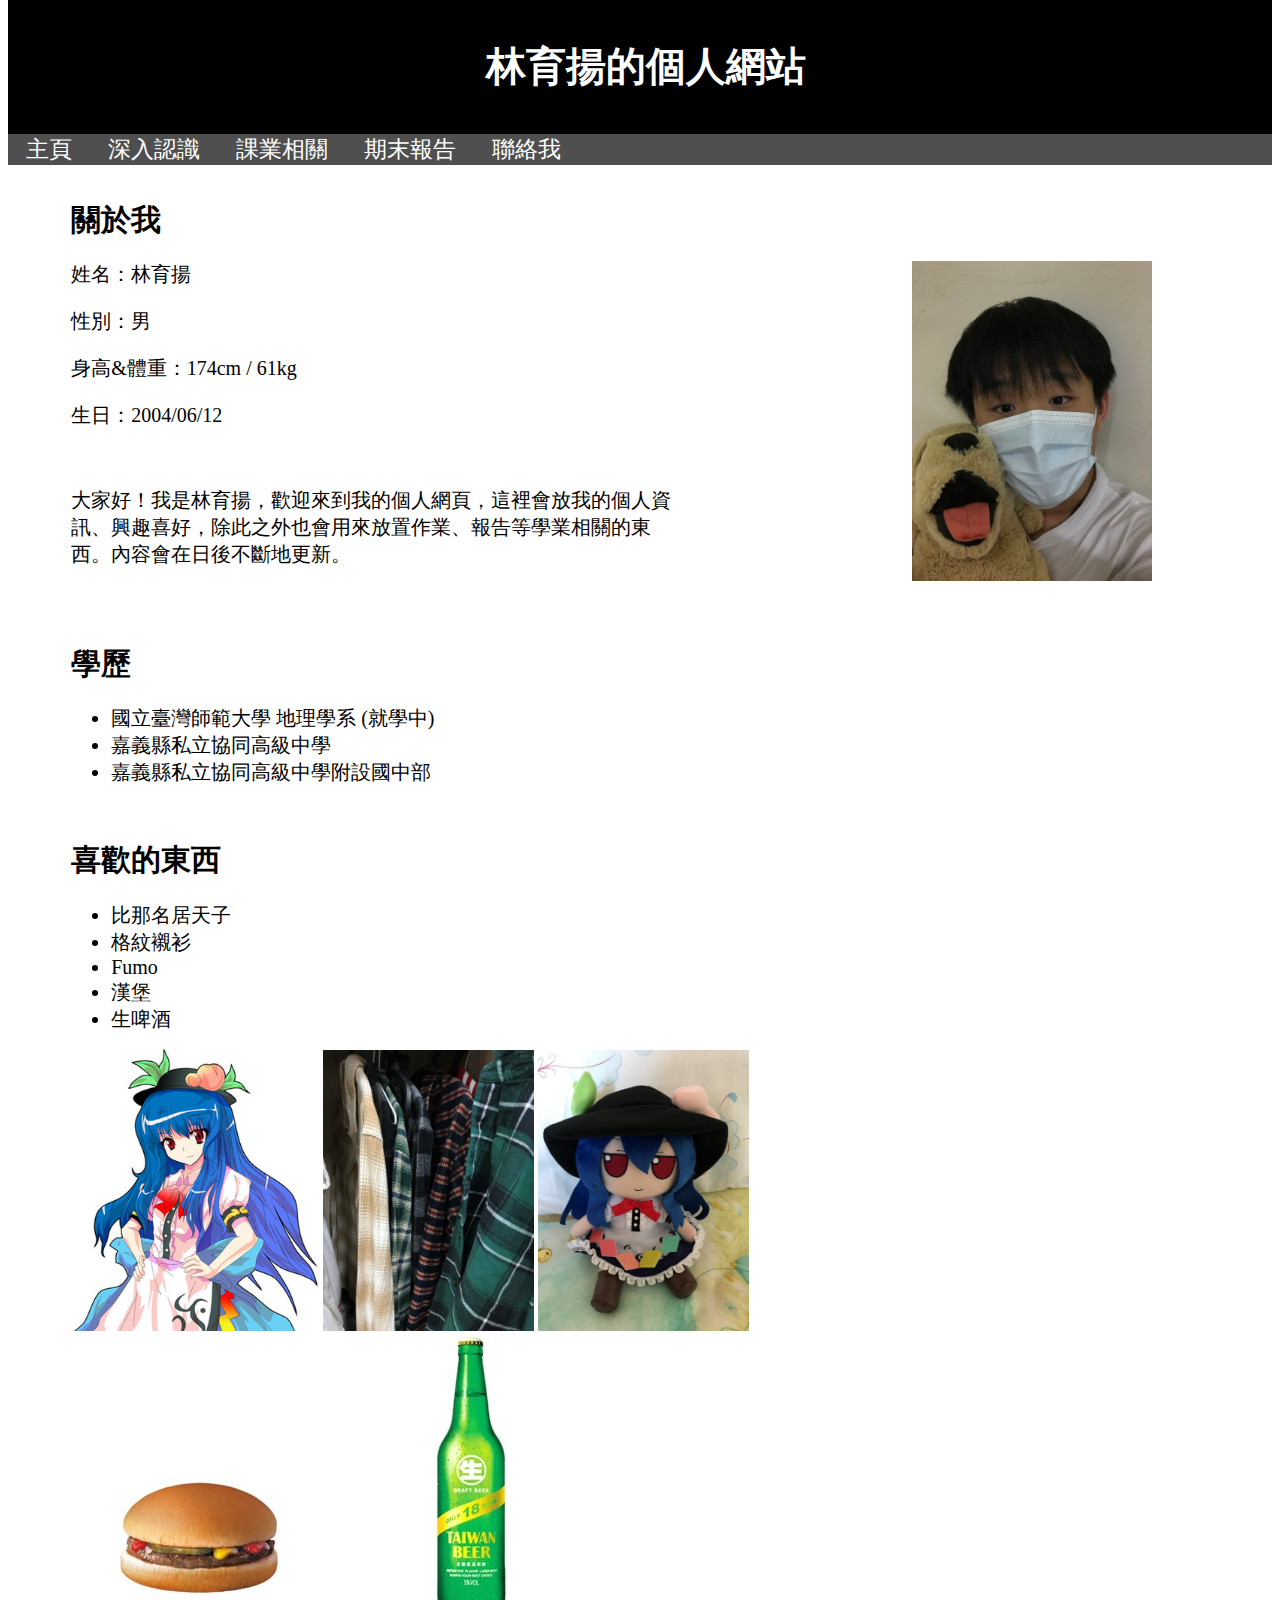
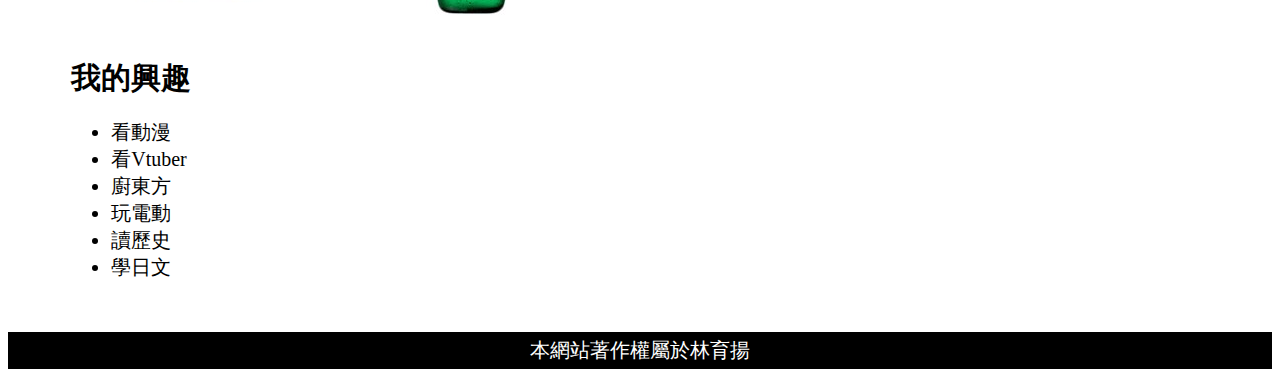
<file: index.html>
<!DOCTYPE html>
<html>

<head>
    <meta charset="utf-8">
    <meta name="viewport" content="width=device-width, initial-scale=1">
    <title>Jerry_Lin | Webpage</title>
    <link rel="stylesheet" type="text/css" href="index_css.css">
</head>

<body>
    <!--網頁名稱-->
    <div class="top">
        <h1 class="title">林育揚的個人網站</h1>
    </div>
    <!--Navigation Bar-->
    <div>
        <ul class="nav">
            <li class="nav"><a href="index.html">主頁</a></li>
            <li class="nav"><a href="aboutme.html">深入認識</a></li>
            <li class="nav"><a href="studies.html">課業相關</a></li>
            <li class="nav"><a href="final.html">期末報告</a></li>
            <li class="nav"><a href="contact.html">聯絡我</a></li>
        </ul>
    </div>
    <!--網頁內容-->
    <div class="mid">
        <div>
            <h1>關於我</h1>
            <!--個人照片-->
            <img src="index\Selfie.jpg" class="pic">
            <p>姓名：林育揚</p>
            <p>性別：男</p>
            <p class="textrange">身高&體重：174cm / 61kg</p>
            <p class="textrange">生日：2004/06/12</p>
            <br>
            <!--關於我中的敘述-->
            <p class="textrange">大家好！我是林育揚，歡迎來到我的個人網頁，這裡會放我的個人資訊、興趣喜好，除此之外也會用來放置作業、報告等學業相關的東西。內容會在日後不斷地更新。</p>
            <br>
        </div>
        <br>
        <div>
            <h1>學歷</h1>
            <ul>
                <li class="textrange">國立臺灣師範大學 地理學系 (就學中)</li>
                <li class="textrange">嘉義縣私立協同高級中學</li>
                <li class="textrange">嘉義縣私立協同高級中學附設國中部</li>
            </ul>
        </div>
        <br>
        <div>
            <h1>喜歡的東西</h1>
            <ul>
                <li>比那名居天子</li>
                <li>格紋襯衫</li>
                <li>Fumo</li>
                <li>漢堡</li>
                <li>生啤酒</li>
            </ul>
            <img src="index\tenshi.png" width="248" height="282">
            <img src="index\clothes.jpg" width="211" height="281">
            <img src="index\tenshi_fumo.jpg" width="211" height="281">
            <br>
            <img src="index\hamburger.jpg">
            <img src="index\beer.jpg">
        </div>
        <br>
        <div>
            <h1>我的興趣</h1>
            <ul>
                <li>看動漫</li>
                <li>看Vtuber</li>
                <li>廚東方</li>
                <li>玩電動</li>
                <li>讀歷史</li>
                <li>學日文</li>
            </ul>
        </div>
    </div>
    <!--頁尾-->
    <div class="bottom">
        <p class="bottom">本網站著作權屬於林育揚</p>
    </div>
</body>

</html>
</file>
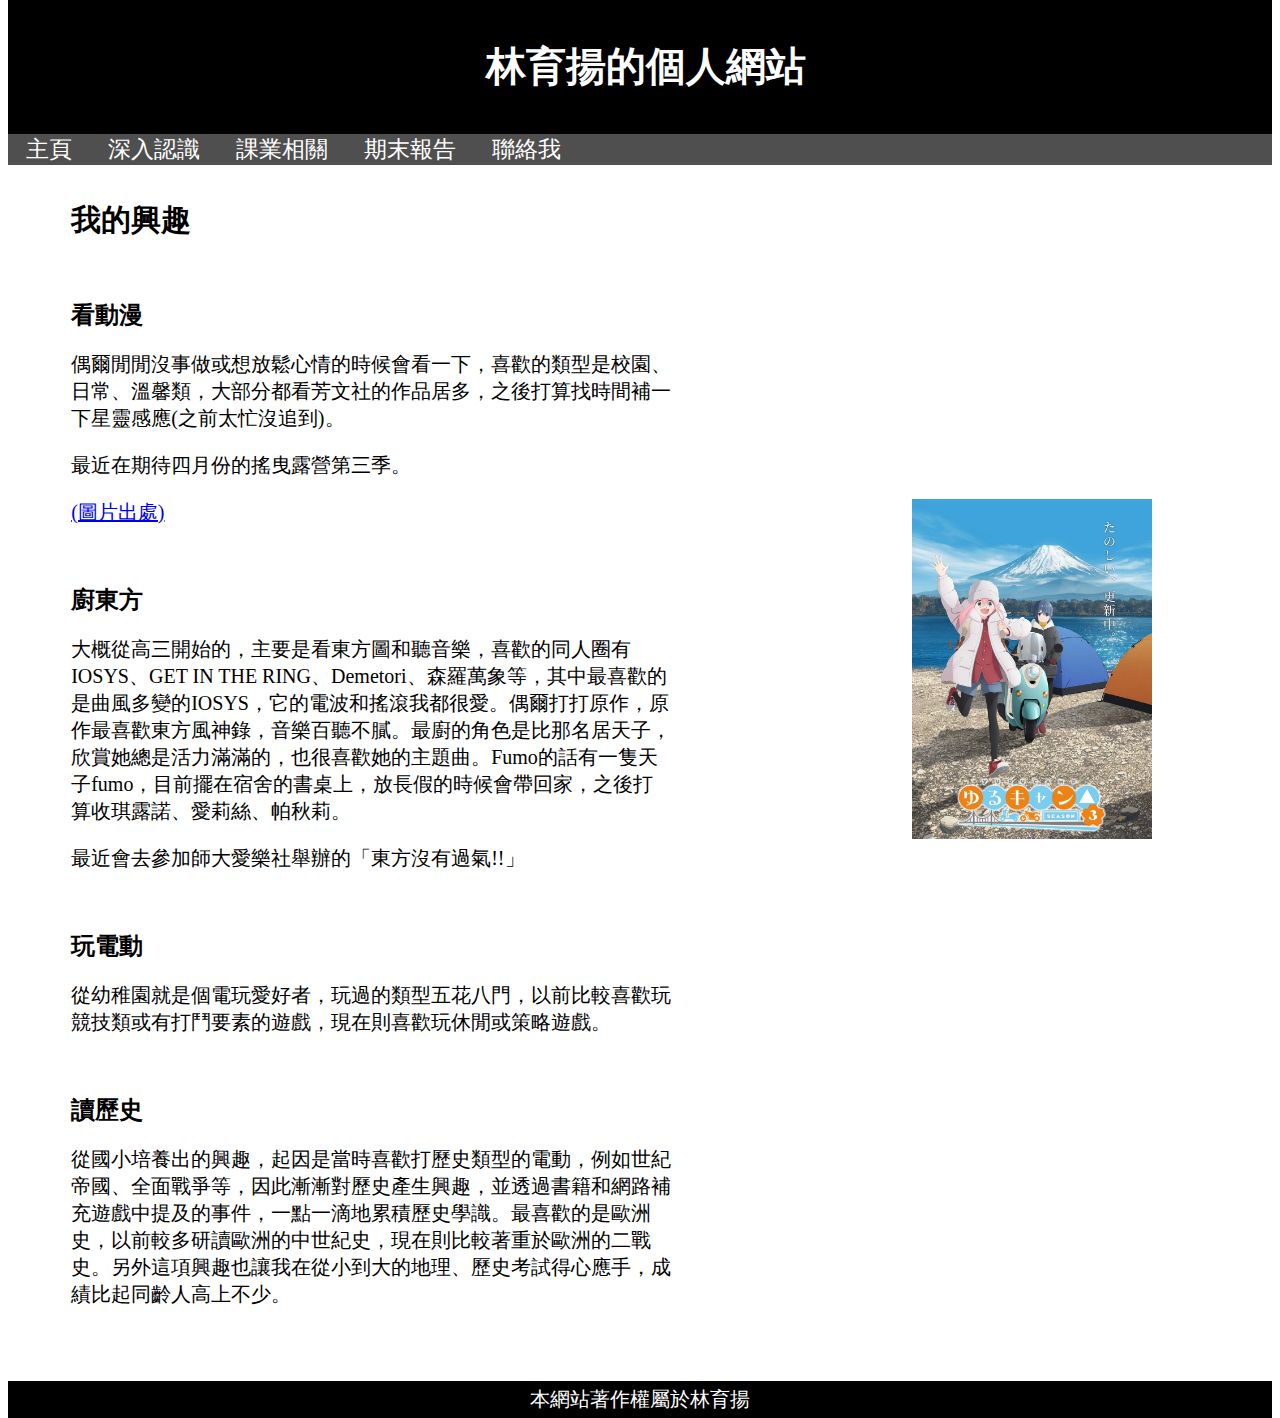
<file: aboutme.html>
<!DOCTYPE html>
<html>

<head>
    <meta charset="utf-8">
    <meta name="viewport" content="width=device-width, initial-scale=1">
    <title>Jerry_Lin | Webpage</title>
    <link rel="stylesheet" type="text/css" href="index_css.css">
</head>

<body>
    <!--網頁名稱-->
    <div class="top">
        <h1 class="title">林育揚的個人網站</h1>
    </div>
    <!--Navigation Bar-->
    <div>
        <ul class="nav">
            <li class="nav"><a href="index.html">主頁</a></li>
            <li class="nav"><a href="aboutme.html">深入認識</a></li>
            <li class="nav"><a href="studies.html">課業相關</a></li>
            <li class="nav"><a href="final.html">期末報告</a></li>
            <li class="nav"><a href="contact.html">聯絡我</a></li>
        </ul>
    </div>
    <div class="mid">
        <h1>我的興趣</h1>
        <br>
        <h2>看動漫</h2>
        <p class="textrange">偶爾閒閒沒事做或想放鬆心情的時候會看一下，喜歡的類型是校園、日常、溫馨類，大部分都看芳文社的作品居多，之後打算找時間補一下星靈感應(之前太忙沒追到)。</p>
        <p class="textrange">最近在期待四月份的搖曳露營第三季。</p>
        <!--搖曳露營第三季預告圖片，出處：https://gnn.gamer.com.tw/detail.php?sn=252638-->
        <a href="https://gnn.gamer.com.tw/detail.php?sn=252638" target="blank"><img class="pic" src="aboutme\yurucamp3.jpg"></a>
        <a href="https://gnn.gamer.com.tw/detail.php?sn=252638" target="blank">
            <p>(圖片出處)</p>
        </a>
        <br>
        <h2>廚東方</h2>
        <p class="textrange">大概從高三開始的，主要是看東方圖和聽音樂，喜歡的同人圈有IOSYS、GET IN THE RING、Demetori、森羅萬象等，其中最喜歡的是曲風多變的IOSYS，它的電波和搖滾我都很愛。偶爾打打原作，原作最喜歡東方風神錄，音樂百聽不膩。最廚的角色是比那名居天子，欣賞她總是活力滿滿的，也很喜歡她的主題曲。Fumo的話有一隻天子fumo，目前擺在宿舍的書桌上，放長假的時候會帶回家，之後打算收琪露諾、愛莉絲、帕秋莉。</p>
        <p class="textrange">最近會去參加師大愛樂社舉辦的「東方沒有過氣!!」</p>
        <br>
        <h2>玩電動</h2>
        <p class="textrange">從幼稚園就是個電玩愛好者，玩過的類型五花八門，以前比較喜歡玩競技類或有打鬥要素的遊戲，現在則喜歡玩休閒或策略遊戲。</p>
        <br>
        <h2>讀歷史</h2>
        <p class="textrange">從國小培養出的興趣，起因是當時喜歡打歷史類型的電動，例如世紀帝國、全面戰爭等，因此漸漸對歷史產生興趣，並透過書籍和網路補充遊戲中提及的事件，一點一滴地累積歷史學識。最喜歡的是歐洲史，以前較多研讀歐洲的中世紀史，現在則比較著重於歐洲的二戰史。另外這項興趣也讓我在從小到大的地理、歷史考試得心應手，成績比起同齡人高上不少。</p>
        <br>
    </div>
    <div class="bottom">
        <p class="bottom">本網站著作權屬於林育揚</p>
    </div>
</body>

</html>
</file>
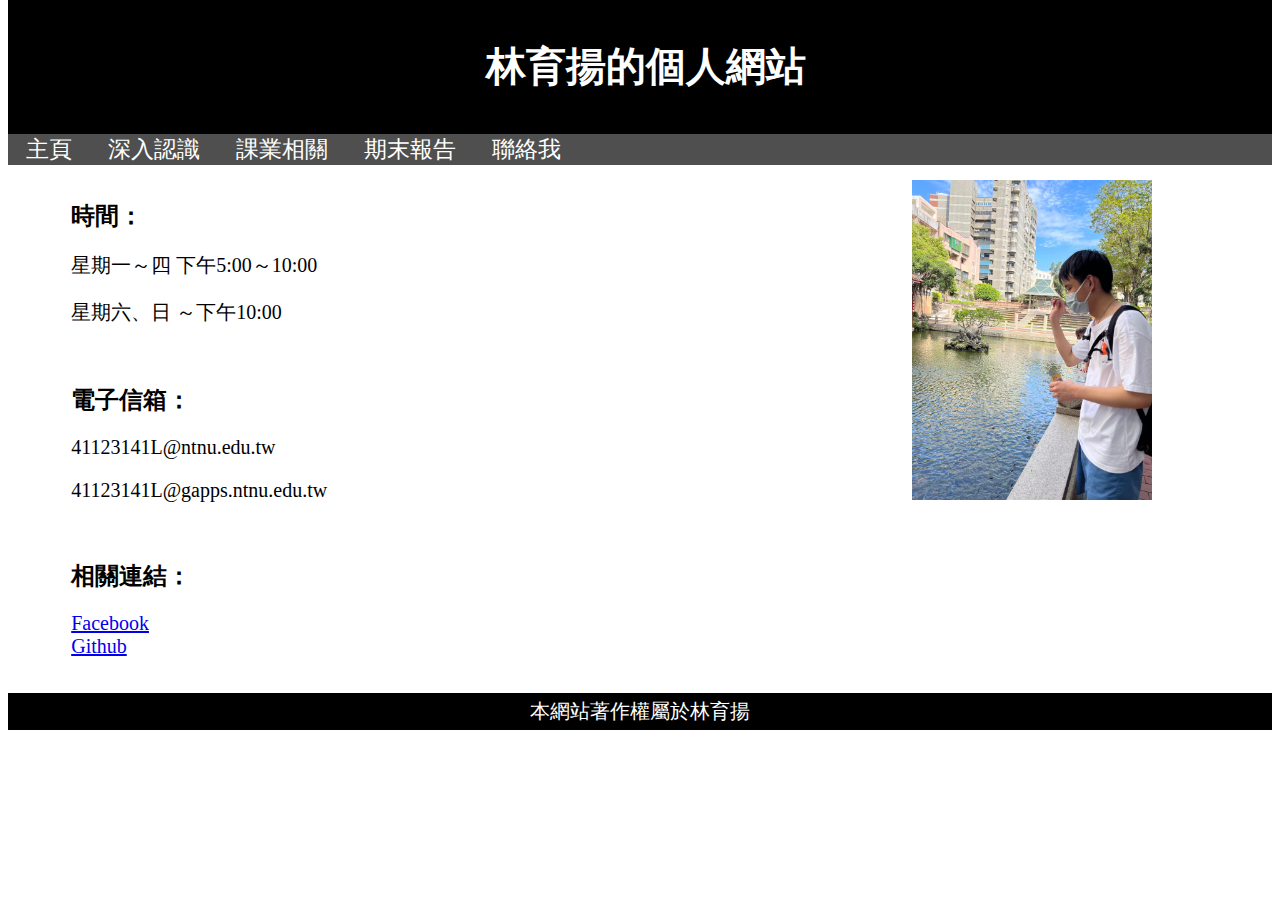
<file: contact.html>
<!DOCTYPE html>
<html>

<head>
    <meta charset="utf-8">
    <meta name="viewport" content="width=device-width, initial-scale=1">
    <title>Jerry_Lin | Webpage</title>
    <link rel="stylesheet" type="text/css" href="index_css.css">
</head>

<body>
    <!--網頁名稱-->
    <div class="top">
        <h1 class="title">林育揚的個人網站</h1>
    </div>
    <!--Navigation Bar-->
    <div>
        <ul class="nav">
            <li class="nav"><a href="index.html">主頁</a></li>
            <li class="nav"><a href="aboutme.html">深入認識</a></li>
            <li class="nav"><a href="studies.html">課業相關</a></li>
            <li class="nav"><a href="final.html">期末報告</a></li>
            <li class="nav"><a href="contact.html">聯絡我</a></li>
        </ul>
    </div>
    <div class="mid">
        <img class="pic" src="contact\contact.jpg">
        <h2>時間：</h2>
        <p>星期一～四 下午5:00～10:00</p>
        <p>星期六、日 ～下午10:00</p>
        <br>
        <h2>電子信箱：</h2>
        <p>41123141L@ntnu.edu.tw</p>
        <p>41123141L@gapps.ntnu.edu.tw</p>
        <br>
        <h2>相關連結：</h2>
        <a href="https://www.facebook.com/heinrich.lin.39/" target="blank" style="font-size: 20px;">Facebook</a>
        <br>
        <a href="https://github.com/FishingSheep" target="blank" style="font-size: 20px;">Github</a>
    </div>
    <div class="bottom">
        <p class="bottom">本網站著作權屬於林育揚</p>
    </div>
</body>

</html>
</file>
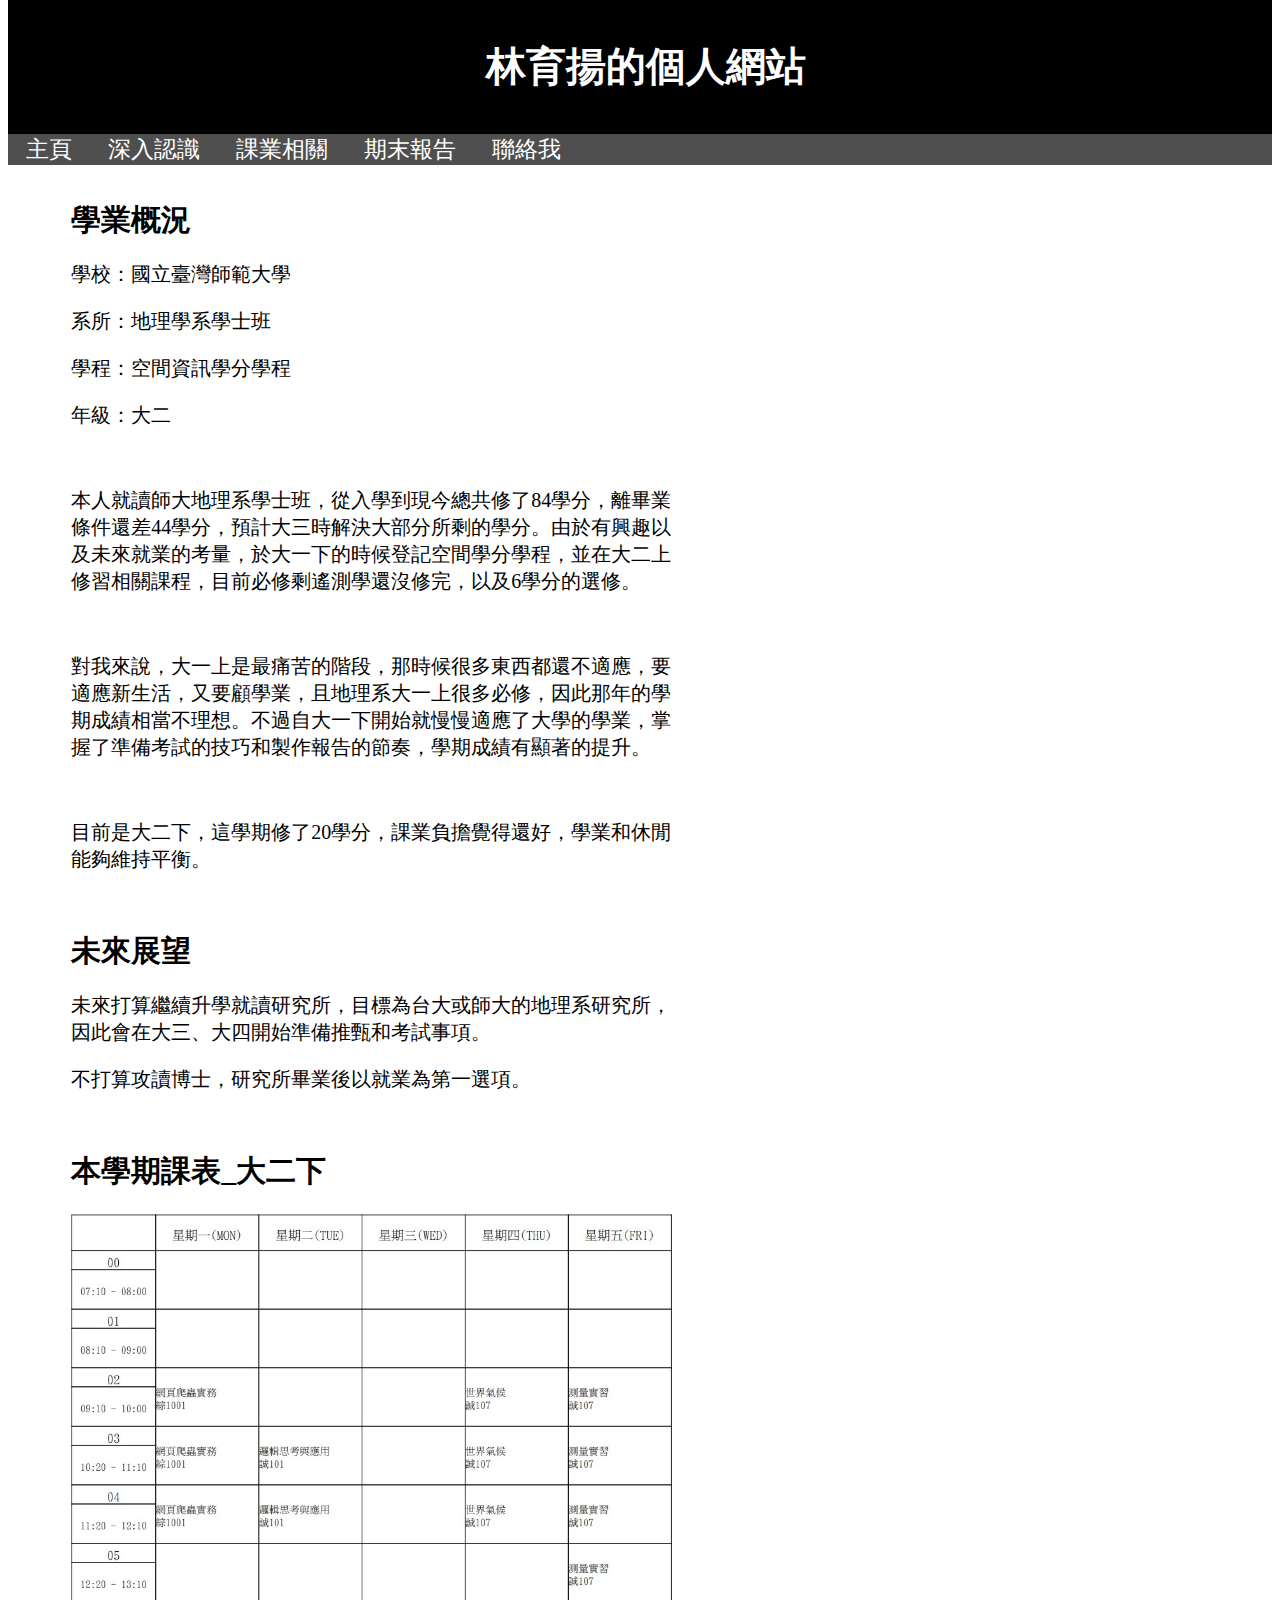
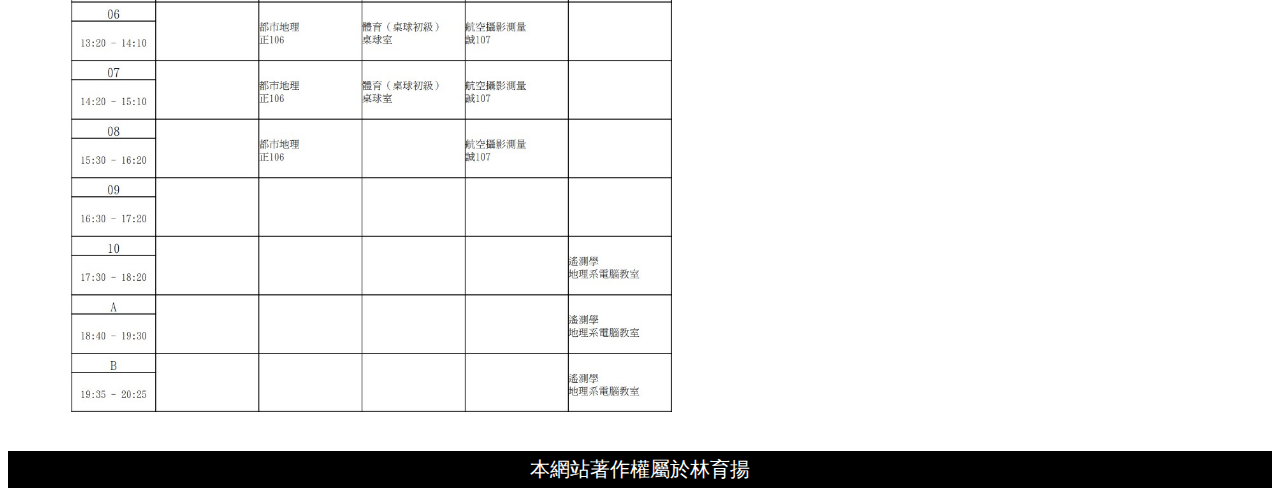
<file: studies.html>
<!DOCTYPE html>
<html>

<head>
    <meta charset="utf-8">
    <meta name="viewport" content="width=device-width, initial-scale=1">
    <title>Jerry_Lin | Webpage</title>
    <link rel="stylesheet" type="text/css" href="index_css.css">
</head>

<body>
    <!--網頁名稱-->
    <div class="top">
        <h1 class="title">林育揚的個人網站</h1>
    </div>
    <!--Navigation Bar-->
    <div>
        <ul class="nav">
            <li class="nav"><a href="index.html">主頁</a></li>
            <li class="nav"><a href="aboutme.html">深入認識</a></li>
            <li class="nav"><a href="studies.html">課業相關</a></li>
            <li class="nav"><a href="final.html">期末報告</a></li>
            <li class="nav"><a href="contact.html">聯絡我</a></li>
        </ul>
    </div>
    <div class="mid">
        <h1>學業概況</h1>
        <p class="textrange">學校：國立臺灣師範大學</p>
        <p class="textrange">系所：地理學系學士班</p>
        <p class="textrange">學程：空間資訊學分學程</p>
        <p class="textrange">年級：大二</p>
        <br>
        <p class="textrange">本人就讀師大地理系學士班，從入學到現今總共修了84學分，離畢業條件還差44學分，預計大三時解決大部分所剩的學分。由於有興趣以及未來就業的考量，於大一下的時候登記空間學分學程，並在大二上修習相關課程，目前必修剩遙測學還沒修完，以及6學分的選修。</p>
        <br>
        <p class="textrange">對我來說，大一上是最痛苦的階段，那時候很多東西都還不適應，要適應新生活，又要顧學業，且地理系大一上很多必修，因此那年的學期成績相當不理想。不過自大一下開始就慢慢適應了大學的學業，掌握了準備考試的技巧和製作報告的節奏，學期成績有顯著的提升。</p>
        <br>
        <p class="textrange">目前是大二下，這學期修了20學分，課業負擔覺得還好，學業和休閒能夠維持平衡。</p>
        <br>
        <h1>未來展望</h1>
        <p class="textrange">未來打算繼續升學就讀研究所，目標為台大或師大的地理系研究所，因此會在大三、大四開始準備推甄和考試事項。</p>
        <p class="textrange">不打算攻讀博士，研究所畢業後以就業為第一選項。</p>
        <br>
        <!--課表-->
        <h1>本學期課表_大二下</h1>
        <img src="studies\courses.jpg" style="width:50%; height: 50%;">
    </div>
    <div class="bottom">
        <p class="bottom">本網站著作權屬於林育揚</p>
    </div>
</body>

</html>
</file>
<file: index_css.css>
.pic {
    float: none;
    width: 40%;
    height: 40%;
}

.textrange {
    font-size: 125%;
    margin-right: 10%;
}

/*期末報告所使用的格式*/
.text4final {
    font-size: 150%;
    margin-left: 15%;
    margin-right: 15%;
}

.title_final {
    font-size: 300%;
    text-align: center;
    text-decoration: underline;
}

.title_graph {
    font-size: 175%;
    text-align: center;
}

.pic4final {
    width: 60%;
    height: 60%;
    margin: auto;
    display: block;
}

select.dropDown {
    margin: auto;
    display: block;
}

ul.list_final {
    margin-left: 41%;
    font-size: 125%;
}

/*RWD*/
@media screen and (min-width: 800px) {
    .pic {
        float: right;
        margin-right: 10%;
        width: 20%;
        height: 20%;
    }

    .textrange {
        font-size: 125%;
        margin-right: 50%;
    }
}


body {
    margin-top: auto;
    margin-bottom: -20px;
}

/*網頁標題*/
div.top {
    /*原本的顏色為#005AB5*/
    background-color: #000000;
    width: auto;
    padding-top: 1%;
    padding-bottom: 1%;
    padding-left: 1%;
    text-align: center;
}

.title {
    font-size: 2.500em;
    color: white;
}

/*Navigation Bar*/

ul.nav {
    list-style-type: none;
    margin: 0;
    padding: 0;
    width: 100%;
    overflow: hidden;
    background-color: #4F4F4F;
}

li.nav {
    float: left;
}

li a {
    color: white;
    font-size: 112.5%;
    text-align: center;
    text-decoration: none;
    padding: 18px;
}

li a:hover {
    background-color: #000000;
}

/*中間白色的部分*/
div.mid {
    background-color: #FFFFFF;
    margin-bottom: 0.1%;
    padding-top: 1.2%;
    padding-bottom: 1.2%;
    padding-left: 5%;
}


/*頁尾*/

div.bottom {
    background-color: #000000;
    color: white;
    width: 100%;
    margin-top: auto;
    text-align: center;

    position: relative;

}

p.bottom {
    margin-right: 0%;
    padding-top: 5px;
    padding-bottom: 5px;
}

/*文章段落格式*/

h1 {
    font-size: 187.5%;
}

p {
    font-size: 125%;
    margin-right: 50%;
}

blockquote {
    font-size: 125%;
    width: 50%;
}

li {
    font-size: 125%;
}
</file>
